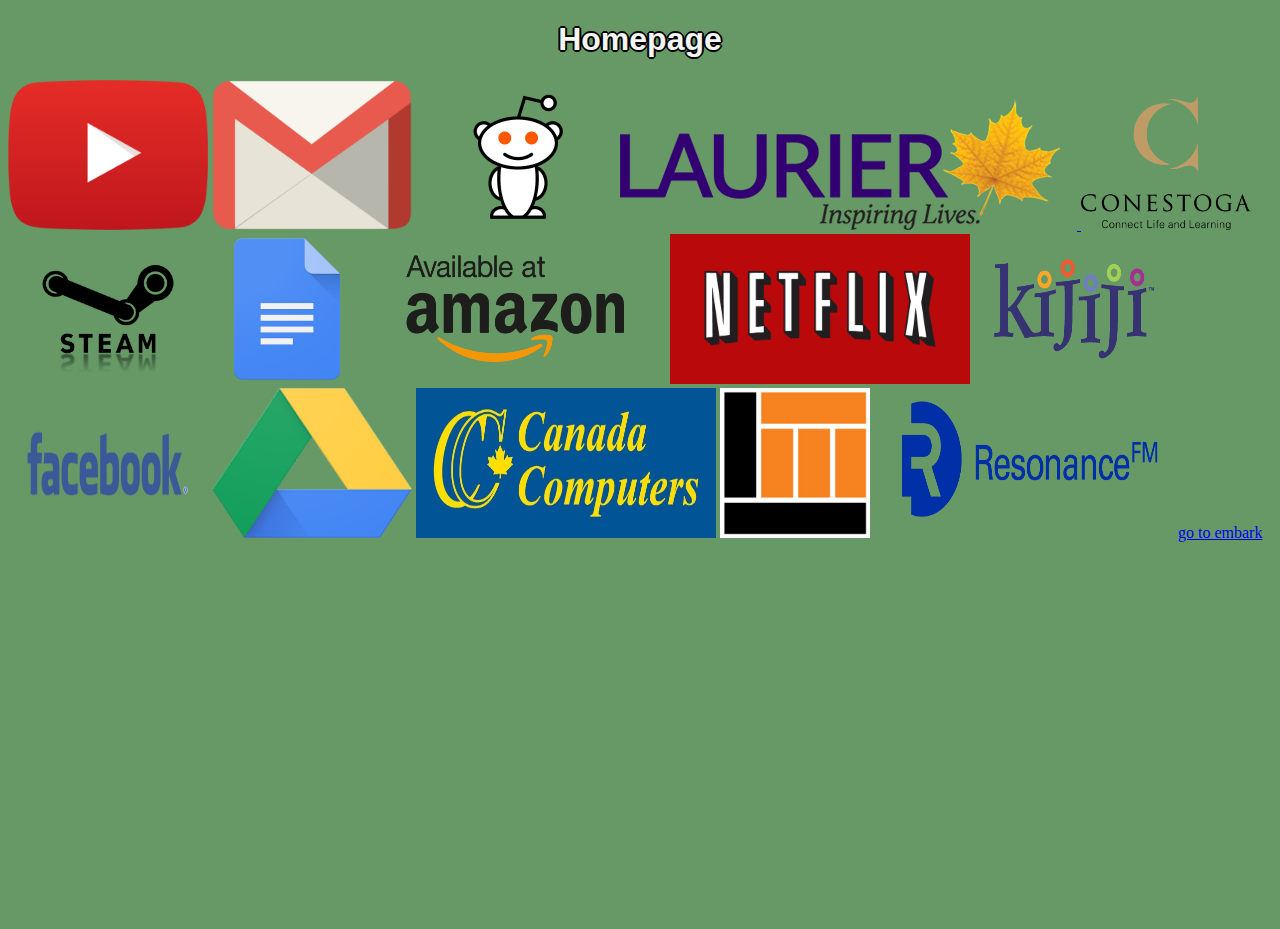
<file: index.html>
<!DOCTYPE html>
<html lang="en" dir="ltr">
  <head>
  	<meta charset="utf-8">
		<title>
			Custom Homepage
		</title>
		<style type="text/css">
			.grow { transition: all .5s ease-in-out;
				position:relative;
			}
			.grow:hover { transform: scale(1.2); 
				z-index: 1; position:relative}
			body {
				height: 100vh;
				background-color: #669966;} 
			h1{
				text-align: center; 
				font-family: helvetica; 
				color: whitesmoke;
				text-shadow: 2px 0 0 #000, -2px 0 0 #000, 0 2px 0 #000, 0 -2px 0 #000, 1px 1px #000, -1px -1px 0 #000, 1px -1px 0 #000, -1px 1px 0 #000;
			}
		</style>
	</head>  
	<body>
		<h1>Homepage</h1>
		<a target="_blank" href="http://www.youtube.ca"><img src="YouTube-icon-full_color.png" class="grow" height="150" width="200"></a> 
		<a target="_blank" href="http://www.gmail.com"><img src="gmail.png" class="grow" height="150" width="200"></a> 
		<a target="_blank" href="http://reddit.com"><img src="reddit_alien.png" class="grow" height="150" width="200"></a>
		<a target="_blank" href="https://loris.wlu.ca"><img src="laurier.png" class="grow" height="134" width="457"> </a>
		<a target="_blank" href="https://studentportal.conestogac.on.ca/StudentPortal/Default.aspx"><img src="Conestoga_College_logo.svg.png" class="grow" height="134" width="170"> </a>
		<a target="_blank" href="http://www.store.steampowered.com"><img src="steam.png" class="grow" height="150" width="200"></a>
		<a target="_blank" href="https://docs.google.com"><img src="docs.png" class="grow" height="150" width="150"></a>
		<a target="_blank" href="https://www.amazon.ca/"><img src="amazon.png"class="grow" height="150" width="300"></a>
		<a target="_blank" href="https://www.netflix.com/ca/"><img src="netflix.png" class="grow" height="150" width="300"></a>
		<a target="_blank" href="http://www.kijiji.ca/"><img src="kijiji.png" class="grow" height="150" width="200"></a>
		<a target="_blank" href="http://www.facebook.com/"><img src="Facebook Logo.png" class="grow" height="150" width="200s"></a>
		<a target="_blank" href="https://drive.google.com/drive/u/1/my-drive"><img src="drive.png" class="grow" height="150" width="200"></a>
		<a target="_blank" href="http://www.canadacomputers.com/"><img src="cc.jpg" class="grow" height="150" width ="300"></a>
		<a target="_blank" href="https://www.long-mcquade.com/"><img src="LongMcQuade.jpeg" class="grow" height="150" width ="150"></a>
		<a target="_blank" href="https://www.resonancefm.com/"><img src="resonance.png" class="grow" height="150" width ="300"></a>
		<a href="Embark/index.html">go to embark</a>
	</body>
</html>
</file>
